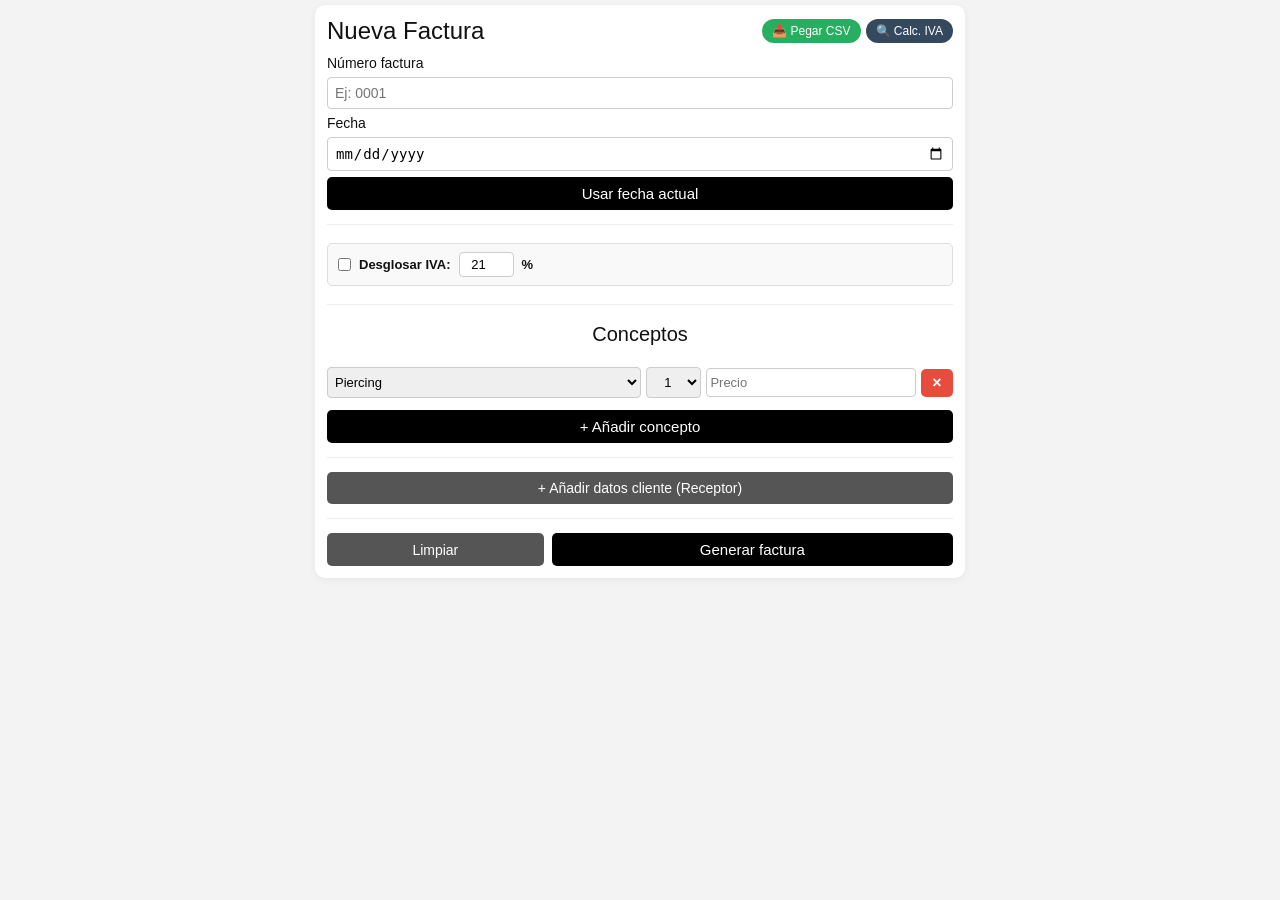
<file: index.html>
<!DOCTYPE html>
<html lang="es">
<head>
  <meta charset="UTF-8">
  <meta name="viewport" content="width=device-width, initial-scale=1.0">
  <meta name="description" content="Generador web de facturas simplificadas y ordinarias adaptado a flujos Excel/CSV">
  <title>Nueva Factura</title>
  <link rel="stylesheet" href="style.css">
</head>
<body>
  <div class="container">
    <!-- Encabezado con título dinámico y utilidades -->
    <header style="display: flex; justify-content: space-between; align-items: center; margin-bottom: 10px;">
      <h1 id="tituloNegocio" style="margin: 0;">Nueva Factura</h1>
      <div style="display: flex; gap: 5px;">
        <button type="button" id="btnToggleCsv" class="btnCalcMini" style="background: #27ae60;" title="Importar desde línea o bloque CSV de Excel">📥 Pegar CSV</button>
        <button type="button" id="btnAbrirCalc" class="btnCalcMini" title="Calculadora rápida de IVA">🔍 Calc. IVA</button>
      </div>
    </header>
    
    <!-- Bloque de alertas para validaciones -->
    <div id="mensajeError" class="alerta-error" role="alert" style="display: none;"></div>

    <!-- CAJA DESPLEGABLE PARA IMPORTAR LÍNEA O BLOQUE CSV -->
    <section id="bloqueCsv" style="display: none; background: #eef9f1; border: 1px solid #27ae60; padding: 10px; border-radius: 6px; margin-bottom: 12px;">
      <label for="inputCsv" style="font-size: 12px; font-weight: bold; color: #27ae60; display: block; margin-bottom: 4px;">
        Pegar CSV (Nº; Fecha; Concepto; Cantidad; Precio; [% IVA]; [Cliente]; [DNI]; [Dirección]; [Ciudad]; [Tel]; [Email]):
      </label>
      <div style="display: flex; flex-direction: column; gap: 6px;">
        <textarea id="inputCsv" rows="4" placeholder="Ejemplo Ordinaria:&#10;1280; 01/07/2026; Tatuaje; 1; 300,00; 21; Carlos Ruiz; 12345678Z; Av. Madrid 10; Zaragoza; 600000000; carlos@email.com&#10;&#10;Ejemplo Simplificada:&#10;1281; 02/07/2026; Piercing; 1; 40,00; 21" style="font-size: 12px; width: 100%; font-family: monospace;"></textarea>
        
        <!-- OPCIONES CSV -->
        <div style="display: flex; gap: 6px; justify-content: flex-end; flex-wrap: wrap;">
          <button type="button" id="btnEstadisticasCsv" style="background: #8e44ad; font-size: 13px; padding: 6px 10px;">📊 Ver Estadísticas</button>
          <button type="button" id="btnCargarCsv" style="background: #27ae60; font-size: 13px; padding: 6px 10px;">Rellenar Formulario</button>
          <button type="button" id="btnDirectoCsv" style="background: #2980b9; font-size: 13px; padding: 6px 10px;">Ir Directo a Factura 🚀</button>
        </div>
      </div>
    </section>

    <main class="formulario">
      <!-- Datos básicos de la factura -->
      <label for="numeroFactura">Número factura</label>
      <input type="text" id="numeroFactura" placeholder="Ej: 0001" autocomplete="off">

      <label for="fecha">Fecha</label>
      <input type="date" id="fecha">
      <button type="button" id="fechaHoy">Usar fecha actual</button>

      <hr>

      <!-- Configuración de desglose e impuestos -->
      <div class="bloque-iva">
        <input type="checkbox" id="chkDesglosarIva">
        <label for="chkDesglosarIva">Desglosar IVA:</label>
        <input type="number" id="porcentajeIva" value="21" min="0" max="100" step="1">
        <span>%</span>
      </div>

      <hr>

      <!-- Listado dinámico de conceptos/servicios -->
      <h2>Conceptos</h2>
      <div id="conceptosContainer"></div>
      <button type="button" id="agregarConcepto">+ Añadir concepto</button>

      <hr>

      <!-- Sección condicional para Factura Ordinaria (Receptor / Cliente) -->
      <button type="button" id="btnToggleReceptor" class="btnSecundario">+ Añadir datos cliente (Receptor)</button>
      
      <div id="seccionReceptor" style="display: none; margin-top: 10px;">
        <h3>Datos del Receptor</h3>

        <label for="receptorNombre">Nombre completo *</label>
        <input type="text" id="receptorNombre" placeholder="Ej: Juan Pérez Gómez">

        <label for="receptorDni">NIF / DNI / NIE *</label>
        <input type="text" id="receptorDni" placeholder="Ej: 00000000X">

        <label for="receptorDireccion">Dirección *</label>
        <input type="text" id="receptorDireccion" placeholder="Ej: Calle Ejemplar 123, 1ºA">

        <label for="receptorCiudad">Ciudad y CP *</label>
        <input type="text" id="receptorCiudad" placeholder="Ej: Madrid, 28001">

        <label for="receptorTelefono">Teléfono (opcional)</label>
        <input type="text" id="receptorTelefono" placeholder="Ej: 600000000">

        <label for="receptorEmail">Correo (opcional)</label>
        <input type="text" id="receptorEmail" placeholder="Ej: cliente@ejemplo.com">
      </div>

      <hr>

      <!-- Botones de acción principal -->
      <div style="display: flex; gap: 8px;">
        <button type="button" id="btnLimpiar" class="btnSecundario" style="flex: 1;" title="Vaciar campos del formulario sin borrar datos del emisor">Limpiar</button>
        <button type="button" id="generarFactura" class="btnPrincipal" style="flex: 2; margin-top: 0;">Generar factura</button>
      </div>
    </main>
  </div>

  <!-- Modal Flotante: Calculadora independiente de IVA -->
  <div id="modalCalc" class="modal-calc" aria-hidden="true" style="display: none;">
    <div class="modal-calc-content" role="dialog" aria-labelledby="tituloModal">
      <div class="modal-calc-header">
        <h3 id="tituloModal">Calculadora de IVA rápida</h3>
        <span id="btnCerrarCalc" class="btn-cerrar-modal" role="button" tabindex="0" aria-label="Cerrar modal">&times;</span>
      </div>
      <p style="font-size: 12px; color: #666; margin-top: 0;">Introduce el precio total (IVA incluido) para calcular la base:</p>

      <div style="display: flex; gap: 10px; margin-bottom: 12px;">
        <div style="flex: 2;">
          <label for="calcPrecioTotal" style="font-size: 12px; font-weight: bold;">Precio Total (€)</label>
          <input type="number" id="calcPrecioTotal" placeholder="Ej: 50" min="0" step="0.01">
        </div>
        <div style="flex: 1;">
          <label for="calcPctIva" style="font-size: 12px; font-weight: bold;">% IVA</label>
          <input type="number" id="calcPctIva" value="21" min="0" step="1">
        </div>
      </div>

      <div class="calc-resultados">
        <div class="calc-fila"><span>Base Imponible:</span> <strong id="calcBase">0,00 €</strong></div>
        <div class="calc-fila"><span>Cuota IVA:</span> <strong id="calcCuota">0,00 €</strong></div>
        <div class="calc-fila calc-total"><span>Total final:</span> <strong id="calcTotal">0,00 €</strong></div>
      </div>
    </div>
  </div>

  <!-- Modal Flotante: Estadísticas del Lote CSV -->
  <div id="modalStats" class="modal-calc" aria-hidden="true" style="display: none;">
    <div class="modal-calc-content" style="max-width: 480px;" role="dialog" aria-labelledby="tituloModalStats">
      <div class="modal-calc-header">
        <h3 id="tituloModalStats">📊 Estadísticas del Lote</h3>
        <span id="btnCerrarStats" class="btn-cerrar-modal" role="button" tabindex="0" aria-label="Cerrar modal">&times;</span>
      </div>
      <div id="contenidoStats"></div>
    </div>
  </div>

  <script src="app.js"></script>
</body>
</html>
</file>
<file: style.css>
/* ===================================================
   STYLE.CSS - Hoja de Estilos de Producción
   =================================================== */

* {
  box-sizing: border-box;
  -webkit-print-color-adjust: exact;
  print-color-adjust: exact;
}

html,
body {
  margin: 0;
  padding: 0;
}

body {
  font-family: 'Courier New', Courier, monospace, Arial, sans-serif;
  background: #f3f3f3;
  padding: 5px;
  font-size: 14px;
  color: #111;
}

/* Formulario Principal (Index) */
.container {
  max-width: 650px;
  margin: auto;
  background: white;
  padding: 12px;
  border-radius: 10px;
  font-family: Arial, sans-serif;
  box-shadow: 0 2px 8px rgba(0,0,0,0.05);
}

h1 {
  text-align: center;
  margin: 4px 0 10px 0;
  font-size: 24px;
  font-weight: normal;
}

h2 {
  text-align: center;
  margin: 4px 0 15px 0;
  font-size: 20px;
  font-weight: normal;
}

h3 {
  margin: 10px 0 5px 0;
  font-size: 16px;
}

.formulario {
  display: flex;
  flex-direction: column;
  gap: 6px;
}

input,
select,
textarea {
  padding: 7px;
  font-size: 14px;
  width: 100%;
  border: 1px solid #ccc;
  border-radius: 4px;
}

input:focus,
select:focus,
textarea:focus {
  outline: 2px solid #2980b9;
  border-color: transparent;
}

/* Grilla responsive de conceptos */
.concepto {
  display: grid;
  grid-template-columns: 1.2fr 55px 0.8fr 32px;
  gap: 5px;
  margin-bottom: 6px;
  align-items: center;
}

.concepto input,
.concepto select {
  padding: 6px 3px;
  font-size: 13px;
  box-sizing: border-box;
}

.cantidadSelect,
.cantidadInput {
  text-align: center;
  width: 100%;
  margin: 0 !important;
}

.cantidadInput {
  padding: 5px 2px !important;
}

.otroConcepto {
  margin-top: 4px;
  grid-column: 1 / -1;
}

.btnEliminar {
  background: #e74c3c;
  color: white;
  border: none;
  font-size: 16px;
  font-weight: bold;
  border-radius: 5px;
  cursor: pointer;
  padding: 6px 0;
  text-align: center;
  line-height: 1;
  width: 100%;
  transition: background 0.2s;
}

.btnEliminar:hover {
  background: #c0392b;
}

button {
  padding: 8px;
  cursor: pointer;
  border: none;
  background: black;
  color: white;
  font-size: 15px;
  border-radius: 5px;
  transition: opacity 0.2s;
}

button:hover {
  opacity: 0.9;
}

.btnPrincipal {
  margin-top: 8px;
  position: sticky;
  bottom: 10px;
}

.btnSecundario {
  background: #555555;
  color: white;
  border: none;
  font-size: 14px;
  padding: 8px 12px;
  border-radius: 5px;
  cursor: pointer;
}

hr {
  margin: 8px 0;
  border: 0;
  border-top: 1px solid #eee;
}

.alerta-error {
  background-color: #f8d7da;
  color: #721c24;
  border: 1px solid #f5c6cb;
  padding: 10px 14px;
  border-radius: 5px;
  margin-bottom: 12px;
  font-weight: bold;
  text-align: center;
  font-family: Arial, sans-serif;
  font-size: 13px;
}

/* Bloque compacto de IVA */
.bloque-iva {
  display: flex;
  align-items: center;
  gap: 8px;
  background: #f9f9f9;
  padding: 8px 10px;
  border-radius: 5px;
  border: 1px solid #ddd;
  margin: 4px 0;
}

.bloque-iva input[type="checkbox"] {
  width: auto;
  cursor: pointer;
  margin: 0;
}

.bloque-iva label {
  cursor: pointer;
  font-weight: bold;
  font-size: 13px;
  white-space: nowrap;
}

.bloque-iva input[type="number"] {
  width: 55px !important;
  padding: 4px 6px;
  text-align: center;
  font-size: 13px;
}

.bloque-iva span {
  font-weight: bold;
  font-size: 13px;
}

/* Modal Emergente */
.btnCalcMini {
  background: #34495e;
  color: white;
  border: none;
  font-size: 12px;
  padding: 5px 10px;
  border-radius: 20px;
  cursor: pointer;
  white-space: nowrap;
}

.btnCalcMini:hover {
  background: #2c3e50;
}

.modal-calc {
  position: fixed;
  top: 0;
  left: 0;
  width: 100%;
  height: 100%;
  background: rgba(0, 0, 0, 0.5);
  display: flex;
  justify-content: center;
  align-items: center;
  z-index: 1000;
  padding: 15px;
}

.modal-calc-content {
  background: white;
  padding: 18px;
  border-radius: 10px;
  width: 100%;
  max-width: 360px;
  box-shadow: 0 4px 15px rgba(0,0,0,0.2);
  margin-bottom: 20px;
  font-family: Arial, sans-serif;
}

.modal-calc-header {
  display: flex;
  justify-content: space-between;
  align-items: center;
  margin-bottom: 8px;
}

.modal-calc-header h3 {
  margin: 0;
  font-size: 16px;
}

.btn-cerrar-modal {
  font-size: 22px;
  font-weight: bold;
  cursor: pointer;
  color: #888;
}

.btn-cerrar-modal:hover {
  color: #000;
}

.calc-resultados {
  background: #f8f9fa;
  padding: 10px 12px;
  border-radius: 6px;
  border: 1px solid #e9ecef;
}

.calc-fila {
  display: flex;
  justify-content: space-between;
  margin-bottom: 5px;
  font-size: 13px;
}

.calc-total {
  border-top: 1px solid #ccc;
  padding-top: 5px;
  margin-top: 5px;
  font-size: 14px;
}

/* Maquetación del Ticket impreso / PDF */
.ticketBody {
  background: white;
}

.ticket {
  width: 100%;
  max-width: 550px;
  margin: auto;
  padding: 20px;
  color: black;
  box-sizing: border-box;
}

.bloque-personas {
  display: flex;
  justify-content: space-between;
  gap: 20px;
  margin-top: 20px;
}

.bloque-datos {
  flex: 1;
  text-align: center;
}

.bloque-datos p {
  margin: 2px 0;
  font-size: 13px;
}

.tituloBloque {
  background: #a6a6a6;
  color: black;
  display: block;
  padding: 4px 8px;
  margin-bottom: 8px;
  font-weight: bold;
  font-size: 12px;
  text-transform: uppercase;
  letter-spacing: 0.5px;
}

.datosFactura {
  margin: 25px 0;
  font-size: 15px;
  text-align: center;
}

.datosFactura p {
  margin: 8px 0;
}

.etiquetaFondo {
  background: #e6e6e6;
  padding: 2px 6px;
}

table {
  width: 100%;
  border-collapse: collapse;
  margin-top: 20px;
}

th {
  background: #e6e6e6;
  padding: 5px;
  font-size: 12px;
  font-weight: normal;
}

td {
  padding: 8px 4px;
  text-align: center;
  font-size: 14px;
}

.total {
  margin-top: 30px;
  display: flex;
  flex-direction: column;
  align-items: flex-end;
}

.totalLineaH2 {
  display: flex;
  align-items: center;
  gap: 10px;
  font-size: 16px;
}

.totalLineaH2 span {
  background: #e6e6e6;
  padding: 3px 8px;
}

.totalLineaH2 h2 {
  margin: 0;
  font-size: 22px;
  font-weight: bold;
}

.acciones {
  display: flex;
  justify-content: center;
  gap: 10px;
  margin-top: 30px;
}

.btnPrint {
  background: #27ae60;
}

@page {
  size: auto;
  margin: 10mm;
}

/* Adaptabilidad Móvil */
@media screen and (max-width: 480px) {
  .bloque-personas {
    flex-direction: column;
    gap: 15px;
  }
}

/* Impresión PDF e Impresión por Lote */
@media print {
  .acciones {
    display: none !important;
  }

  body {
    background: white;
  }

  .ticket {
    width: 100%;
    max-width: 100%;
    padding: 0;
  }

  .bloque-personas {
    flex-direction: row !important;
  }

  .pagina-factura {
    page-break-after: always;
    break-after: page;
    margin-bottom: 0 !important;
    padding-top: 10mm;
  }

  .pagina-factura:last-child {
    page-break-after: avoid;
    break-after: avoid;
  }
}
</file>
